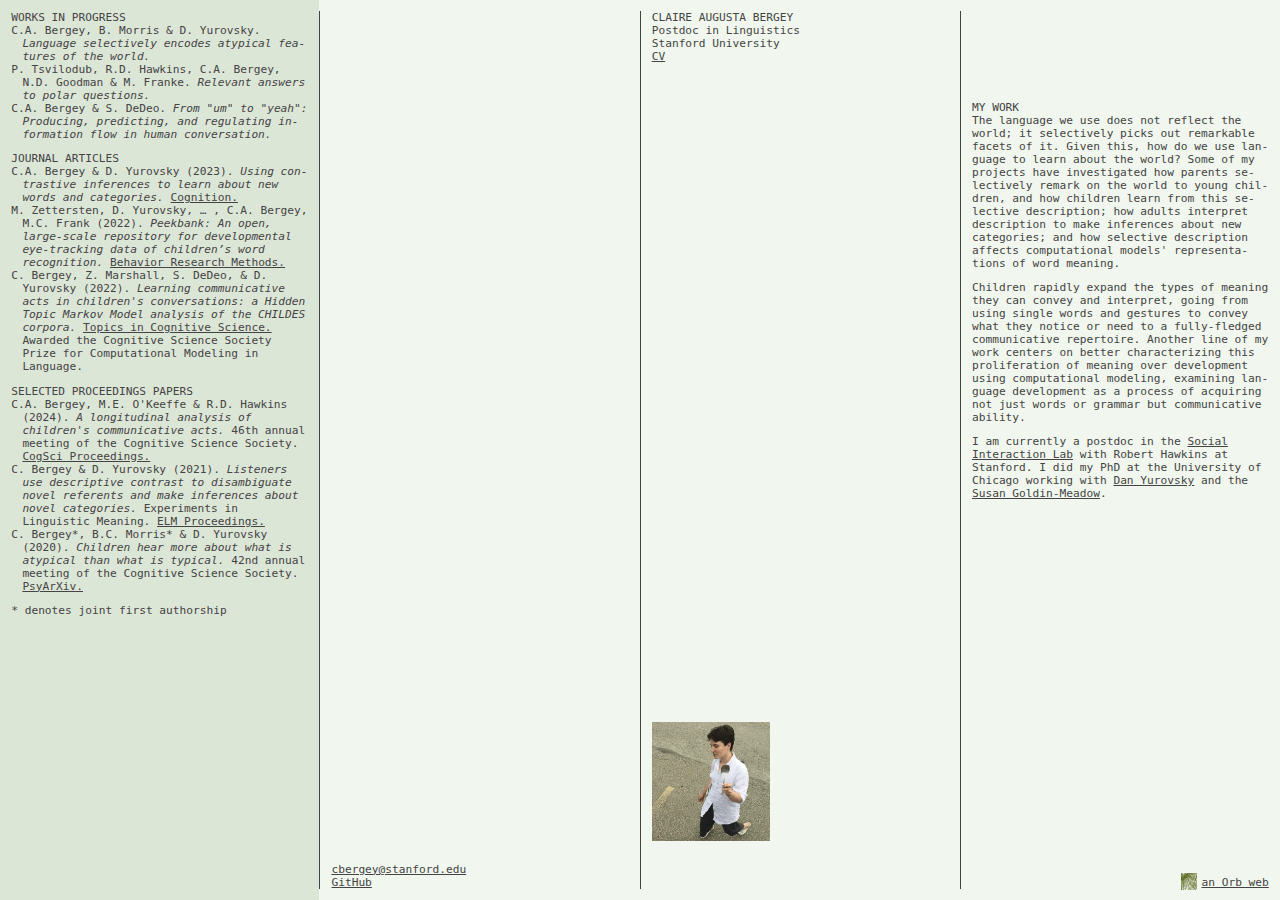
<file: index.html>
<!DOCTYPE html>

<!--
      There Are Mornings by Lisel Mueller

      Even now, when the plot
      calls for me to turn to stone,
      the sun intervenes. Some mornings
      in summer I step outside
      and the sky opens
      and pours itself into me
      as if I were a saint
      about to die. But the plot
      calls for me to live,
      be ordinary, say nothing
      to anyone. Inside the house
      the mirrors burn when I pass.

      ~~~

      Marked up by Rosemary ✿
-->

<html lang="en" dir="ltr">
  <head>
    <title>Claire Augusta Bergey</title>
    <meta charset="utf-8">
    <link rel="stylesheet" href="style.css">
    <meta name="viewport" content="width=device-width,initial-scale=1.0">
    <meta property="og:title" content="Claire Bergey">
    <meta property="og:type" content="profile">
    <meta property="og:url" content="https://clairebergey.net">
    <meta property="og:image" content="/images/preview.png">
    <meta property="og:description" content="researches language and category learning.">
    <meta name="twitter:card" content="summary_large_image">
    <meta name="twitter:domain" content="clairebergey.net">
    <meta name="twitter:url" content="https://clairebergey.net">
    <meta name="twitter:title" content="Claire Bergey">
    <meta name="twitter:description" content="researches language and category learning.">
    <meta name="twiter:image" content="/images/preview.png">
    <link rel="apple-touch-icon" sizes="180x180" href="/images/apple-touch-icon.png">
    <link rel="icon" type="image/png" sizes="32x32" href="/images/favicon-32x32.png">
    <link rel="icon" type="image/png" sizes="16x16" href="/images/favicon-16x16.png">
    <link rel="manifest" href="/images/site.webmanifest">
    <link rel="mask-icon" href="/images/safari-pinned-tab.svg" color="#6a8c47">
    <meta name="msapplication-config" content="/images/browserconfig.xml" />
    <meta name="msapplication-TileColor" content="#f8f8f8">
    <meta name="theme-color" content="#ffffff">
  </head>
  <body>
    <main class="columns-container"> <!-- here is where the site begins.
                                          this container is responsive to the device width,
                                          and contains four columns. -->

      <!-- This first column has two bunches of content pushed apart -->
      <div class="turnbuckle" id="col-3">
        <div class="column justify-between">
          <!-- Name -->
          <div> <!-- this div groups the lines of your title together in the eyes of the parent flex box -->
            <h1>Claire Augusta Bergey</h1>
            <p>Postdoc in Linguistics</p>
            <p>Stanford University</p>
	    <p><a href = "https://clairebergey.net/papers/cv.pdf" target="_blank">CV</a></p>
          </div>

          <!-- Image -->
          <div>
	    <picture>
	      <source type="image/webp" srcset="/images/claire_spoon.webp">
	      <img src="/images/claire_spoon.jpg" alt="claire in a parking lot holding a large serving spoon" width="200">
	    </picture>
          </div>
        </div>
      </div>

      <!-- Links -->
      <div class="turnbuckle" id="col-2">
        <div class="column justify-end">
          <ul class="list_flush">
            <li><a href="mailto:cbergey@stanford.edu">cbergey@stanford.edu</a></li>
            <li><a href="https://github.com/cbergey" target="_blank">GitHub</a></li>
          </ul>
        </div>
      </div>

      <!-- Research -->
      <div class="turnbuckle" id="col-1">
        <div class="column">
    <h1>Works in progress</h1>
    <ul class="list_indent">
      <li>C.A. Bergey, B. Morris & D. Yurovsky. <cite>Language selectively encodes atypical features of the world.</cite></li>
      <li>P. Tsvilodub, R.D. Hawkins, C.A. Bergey, N.D. Goodman & M. Franke. <cite>Relevant answers to polar questions.</cite></li>
      <li>C.A. Bergey & S. DeDeo. <cite>From "um" to "yeah": Producing, predicting, and regulating information flow in human conversation.</cite></li>
    </ul>
	  <h1>Journal articles</h1>
	  <ul class="list_indent">
	    <li>C.A. Bergey & D. Yurovsky (2023). <cite>Using contrastive inferences to learn about new words and categories.</cite> <a href = "https://papers.ssrn.com/sol3/papers.cfm?abstract_id=4191061" target="_blank">Cognition.</a></li>
	    <li>M. Zettersten, D. Yurovsky, … , C.A. Bergey, M.C. Frank (2022). <cite>Peekbank: An open, large-scale repository for developmental eye-tracking data of children’s word recognition.</cite> <a href = "https://link.springer.com/article/10.3758/s13428-022-01906-4" target="_blank">Behavior Research Methods.</a></li>
	    <li>C. Bergey, Z. Marshall, S. DeDeo, & D. Yurovsky (2022). <cite>Learning communicative acts in children's conversations: a Hidden Topic Markov Model analysis of the CHILDES corpora.</cite> <a href = "https://doi.org/10.1111/tops.12591" target="_blank">Topics in Cognitive Science.</a> Awarded the Cognitive Science Society Prize for Computational Modeling in Language.</li> 
	  </ul>
	  <h1>Selected proceedings papers</h1>
          <ul class="list_indent">
            <li>C.A. Bergey, M.E. O'Keeffe & R.D. Hawkins (2024). <cite>A longitudinal analysis of children's communicative acts.</cite> 46th annual meeting of the Cognitive Science Society. <a href = "https://escholarship.org/content/qt85t9s85w/qt85t9s85w_noSplash_e4daf107da08dd945a5ef45dd63a3291.pdf" target = "_blank">CogSci Proceedings.</a></li>
        	  <li>C. Bergey & D. Yurovsky (2021). <cite>Listeners use descriptive contrast to disambiguate novel referents and make inferences about novel categories.</cite> Experiments in Linguistic Meaning. <a href = "http://journals.linguisticsociety.org/proceedings/index.php/ELM/article/view/4946" target = "_blank">ELM Proceedings.</a></li>
            <li>C. Bergey*, B.C. Morris* & D. Yurovsky (2020). <cite>Children hear more about what is atypical than what is typical.</cite> 42nd annual meeting of the Cognitive Science Society. <a href = "https://doi.org/10.31234/osf.io/5wvu8" target = "_blank">PsyArXiv.</a></li>
          </ul>
          <p>* denotes joint first authorship</p>
        </div>
      </div>

      <div class="turnbuckle" id="col-4">
        <div class="column justify-between">
          <!-- My work -->
          <div>
            <h1 class="sinking-margin">My work</h1> <!-- this text sinks down in its column when the device is wide enough -->
            <p class="mb-1">The language we use does not reflect the world; it selectively picks out remarkable facets of it. Given this, how do we use language to learn about the world? Some of my projects have investigated how parents selectively remark on the world to young children, and how children learn from this selective description; how adults interpret description to make inferences about new categories; and how selective description affects computational models' representations of word meaning.</p>
	    <p class="mb-1">Children rapidly expand the types of meaning they can convey and interpret, going from using single words and gestures to convey what they notice or need to a fully-fledged communicative repertoire. Another line of my work centers on better characterizing this proliferation of meaning over development using computational modeling, examining language development as a process of acquiring not just words or grammar but communicative ability.</p>
	    <p class="mb-1">I am currently a postdoc in the <a href = "https://socialinteractionlab.github.io/" target="_blank">Social Interaction Lab</a> with Robert Hawkins at Stanford. I did my PhD at the University of Chicago working with <a href = "https://callab.github.io/" target="_blank">Dan Yurovsky</a> and the <a href = "https://voices.uchicago.edu/goldinmeadowlab/" target="_blank">Susan Goldin-Meadow</a>.</p>
          </div>

          <!-- Credits -->
          <p class="credits"><a href="https://orb.sprig.site" target="_blank"><img src="images/orbweb.svg" height="20" width="20" style="margin:0 4px -4px;height:1.5em;width:1.5em;min-width:0;">an Orb web</a></p>
        </div>
      </div>

    </main>
  </body>
</html>
</file>
<file: style.css>
/*
* Prefixed by https://autoprefixer.github.io
* PostCSS: v8.3.6,
* Autoprefixer: v10.3.1
* Browsers: last 4 version
*/

html{
  font-size: 100%;
}
body{
  margin: 0;
  font-size: .7em;
  font-family: Monaco, Consolas, monospace;
  -webkit-hyphens: auto;
      -ms-hyphens: auto;
          hyphens: auto;
  background-color: #f1f7ee;
  border-color: #444;
  color: #444;
}
@keyframes sunset {
  0% {background-color: #f1f7ee; color: #444;}
  20% {color: #444; border-color: #444;}
  40% {color: #000; border-color: #000;}
  42% {color:  #ccc; border-color: #ccc;}
  100% {background-color: #1f3328; color: #ccc;}
}
::-moz-selection, ::selection{
  background-color: #86977570;
}
a{
  text-decoration: underline;
  color: inherit;
}
p{
  margin: 0;
}
ul{
  margin: 0;
  padding: 0;
  list-style: none;
}
.list_indent{
  padding-left: 1em;
  text-indent: -1em;
  margin-bottom: 1em;
}
h1{
  font-size: 1em;
  margin: 0;
  font-weight: 400;
  text-transform: uppercase;
}
cite{font-style: italic;}
.columns-container{
  -webkit-box-sizing: border-box;
          box-sizing: border-box;
  padding: 2em 1em;
  max-width: 100%;
}
.column{
  padding: 0 1em;
  -webkit-box-sizing: inherit;
          box-sizing: inherit;
  margin-bottom: 1em;
  display: -webkit-box;
  display: -ms-flexbox;
  display: flex;
  -webkit-box-orient: vertical;
  -webkit-box-direction: normal;
      -ms-flex-direction: column;
          flex-direction: column;
}
.justify-end{
  -webkit-box-pack: end;
      -ms-flex-pack: end;
          justify-content: flex-end;
}
.justify-between{
  -webkit-box-pack: justify;
      -ms-flex-pack: justify;
          justify-content: space-between;
}
.justify-center{
  -webkit-box-pack: center;
      -ms-flex-pack: center;
          justify-content: center;
}
.mb-1{
  margin-bottom: 1em;
}
.credits{
  margin-top: 2em;
}
#col-1{
  -webkit-box-ordinal-group: 2;
      -ms-flex-order: 1;
          order: 1;
}
#col-2{
  -webkit-box-ordinal-group: 3;
      -ms-flex-order: 2;
          order: 2;
}
#col-3{
  -webkit-box-ordinal-group: 4;
      -ms-flex-order: 3;
          order: 3;
}
#col-4{
  -webkit-box-ordinal-group: 5;
      -ms-flex-order: 4;
          order: 4;
  border-right: none;
}
img{
  width: 40%;
  height: auto;
  min-width: 8em;
  margin: 2em 0 1em 0;
  /*mix-blend-mode: luminosity;*/
}

/* Begin desktop layout changes (when device width >= 40em) */

@media (min-width: 40rem) {
  .columns-container{
    display: -webkit-box;
    display: -ms-flexbox;
    display: flex;
    height: 100vh;
    padding: 0;
    overflow: hidden;
  }
  .turnbuckle{
    width: 25%;
    border-right: 1px solid currentcolor;
    height: calc(100vh - 2em);
    position: relative;
    top: 1em;
    background-color: inherit;
  }
  .column{
    padding: 1em 1em;
    width: 100%;
    margin: 0;
    overflow-y: auto;
    -webkit-box-sizing: border-box;
            box-sizing: border-box;
    height: 100vh;
    position: relative;
    top: -1em;
  }
  .column::after{
    content: '';
    position: absolute;
    top: 0;
    left: 0;
    width: 100%;
    height: 100%;
    background-color: #dce6d7;
    opacity: 0;
    -webkit-transition: opacity 2s;
    -o-transition: opacity 2s;
    transition: opacity 2s;
    z-index: -1;
  }
  @keyframes sunsetHover {
    from {background-color: #dce6d7;}
    to {background-color: #0e1712;}
  }
  .column:hover::after{
    opacity: 1;
  }
  .sinking-margin{
    margin-top: 8em;
  }
  img{margin: 4em 0;}
  .credits{text-align: right;}
}
</file>
